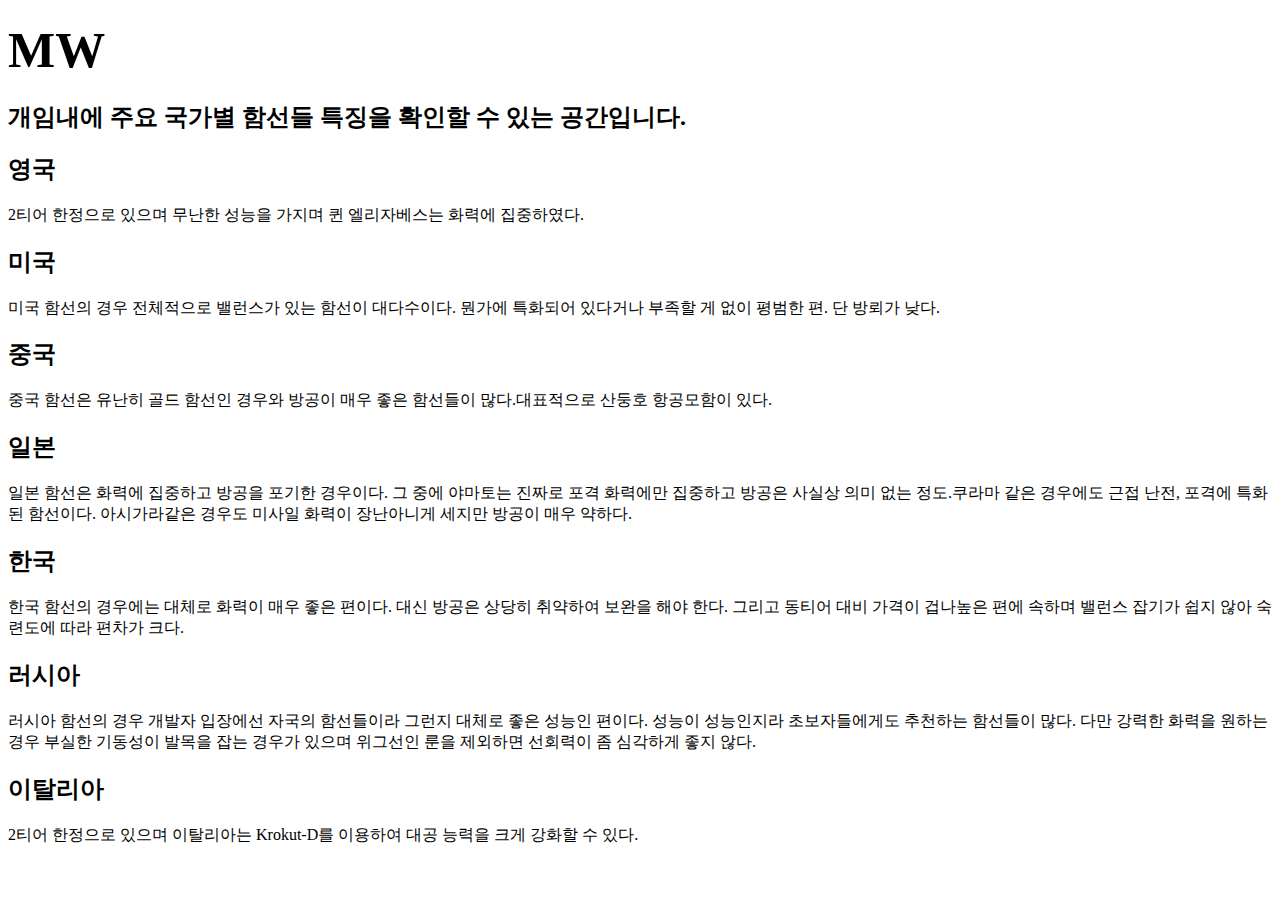
<file: country.html>
<!DOCTYPE html>
<html lang="en">
<head>
    <meta charset="UTF-8">
    <meta http-equiv="X-UA-Compatible" content="IE=edge">
    <meta name="viewport" content="width=device-width, initial-scale=1.0">
    <title>Document</title>
    <style>
        .con{
            color:black;
            text-decoration-line: none;
            font-size:50px;
        }
    </style>
</head>
<body>
    <h1><a class="con" href="index.html">MW</a></h1>
    <h2>개임내에 주요 국가별 함선들 특징을 확인할 수 있는 공간입니다.</h2>
    <h2>영국</h2>
    <p>2티어 한정으로 있으며 무난한 성능을 가지며 퀸 엘리자베스는 화력에 집중하였다.</p>
    <h2>미국</h2>
    <p>미국 함선의 경우 전체적으로 밸런스가 있는 함선이 대다수이다. 뭔가에 특화되어 있다거나 부족할 게 없이 평범한 편. 단 방뢰가 낮다.</p>
    <h2>중국</h2>
    <p>중국 함선은 유난히 골드 함선인 경우와 방공이 매우 좋은 함선들이 많다.대표적으로 산둥호 항공모함이 있다.</p>
    <h2>일본</h2>
    <p>일본 함선은 화력에 집중하고 방공을 포기한 경우이다. 그 중에 야마토는 진짜로 포격 화력에만 집중하고 방공은 사실상 의미 없는 정도.쿠라마 같은 경우에도 근접 난전, 포격에 특화된 함선이다. 아시가라같은 경우도 미사일 화력이 장난아니게 세지만 방공이 매우 약하다.</p>
    <h2>한국</h2>
    <p>한국 함선의 경우에는 대체로 화력이 매우 좋은 편이다. 대신 방공은 상당히 취약하여 보완을 해야 한다. 그리고 동티어 대비 가격이 겁나높은 편에 속하며 밸런스 잡기가 쉽지 않아 숙련도에 따라 편차가 크다.</p>
    <h2>러시아</h2>
    <p>러시아 함선의 경우 개발자 입장에선 자국의 함선들이라 그런지 대체로 좋은 성능인 편이다. 성능이 성능인지라 초보자들에게도 추천하는 함선들이 많다. 다만 강력한 화력을 원하는 경우 부실한 기동성이 발목을 잡는 경우가 있으며 위그선인 룬을 제외하면 선회력이 좀 심각하게 좋지 않다.</p>
    <h2>이탈리아</h2>
    <p>2티어 한정으로 있으며 이탈리아는 Krokut-D를 이용하여 대공 능력을 크게 강화할 수 있다.</p>
</body>
</html>
</file>
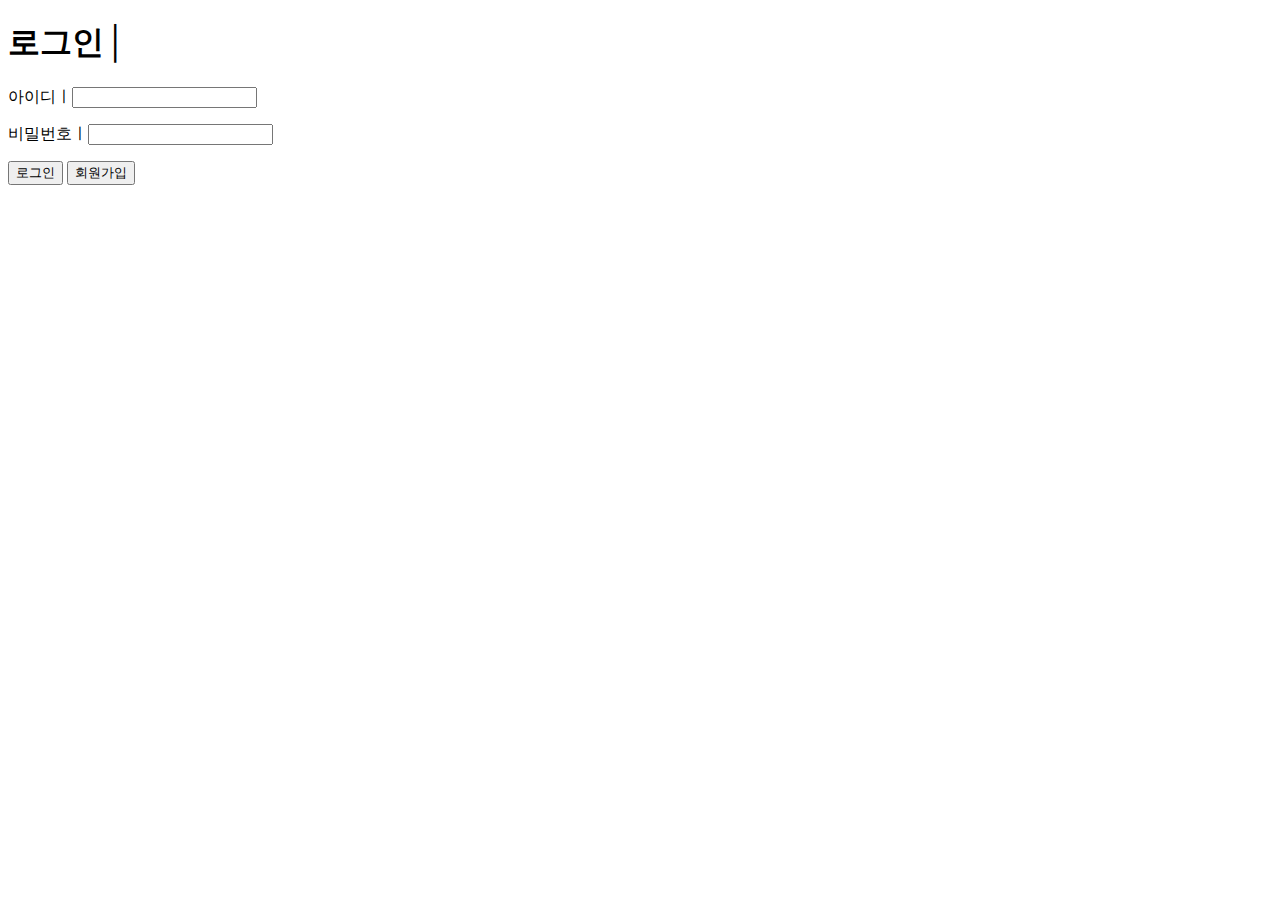
<file: err_id.html>
<!DOCTYPE html>
<html lang="en">
<head>
    <meta charset="UTF-8">
    <meta http-equiv="X-UA-Compatible" content="IE=edge">
    <meta name="viewport" content="width=device-width, initial-scale=1.0">
    <title>Document</title>
</head>
<body>
    <script>
        alert("아이디를 입력하세요.");
        location.href="./login.html";
    </script>
</body>
</html>
</file>
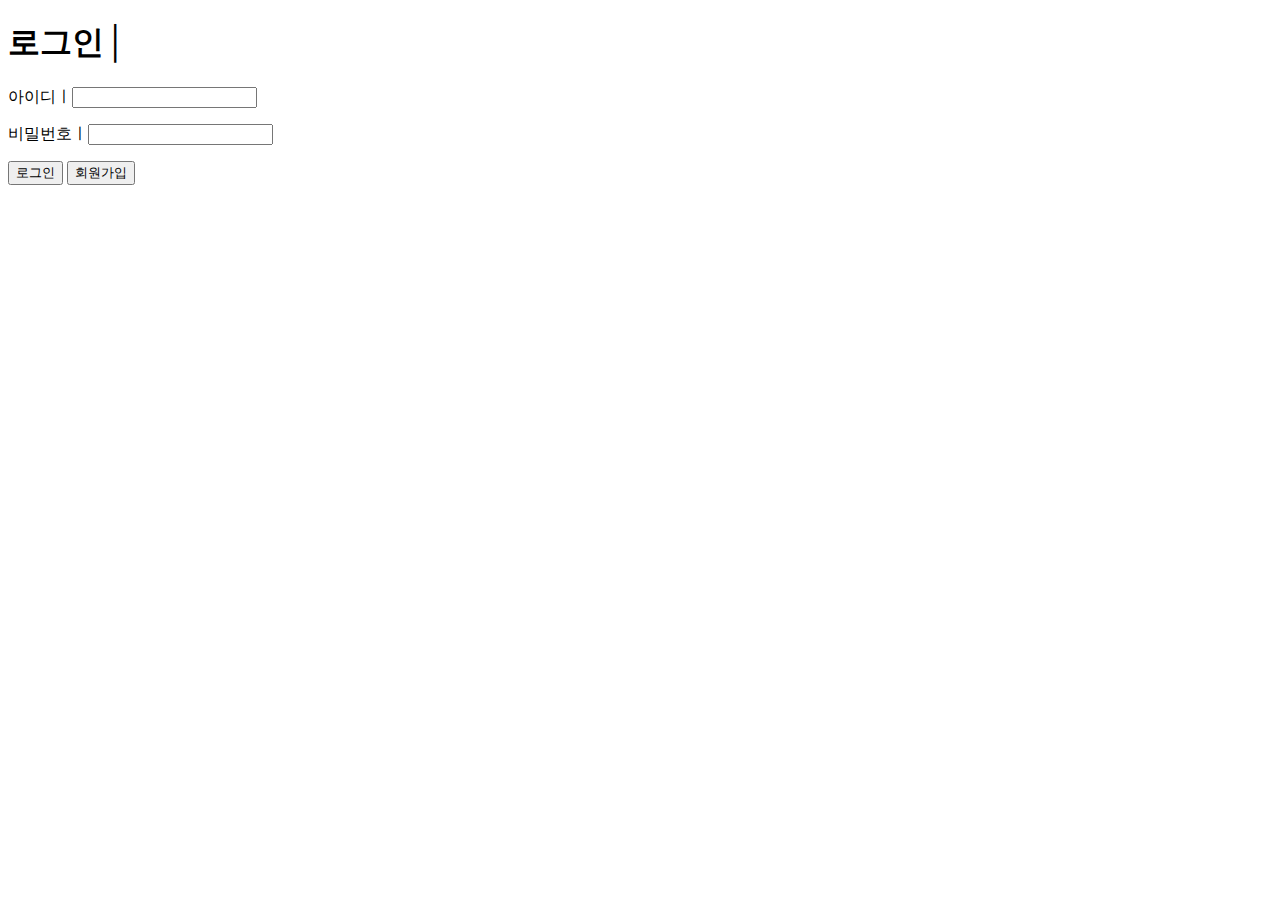
<file: err_pw.html>
<!DOCTYPE html>
<html lang="en">
<head>
    <meta charset="UTF-8">
    <meta http-equiv="X-UA-Compatible" content="IE=edge">
    <meta name="viewport" content="width=device-width, initial-scale=1.0">
    <title>Document</title>
</head>
<body>
    <script>
        alert("비밀번호를 입력하세요.");
        location.href="./login.html";
    </script>
</body>
</html>
</file>
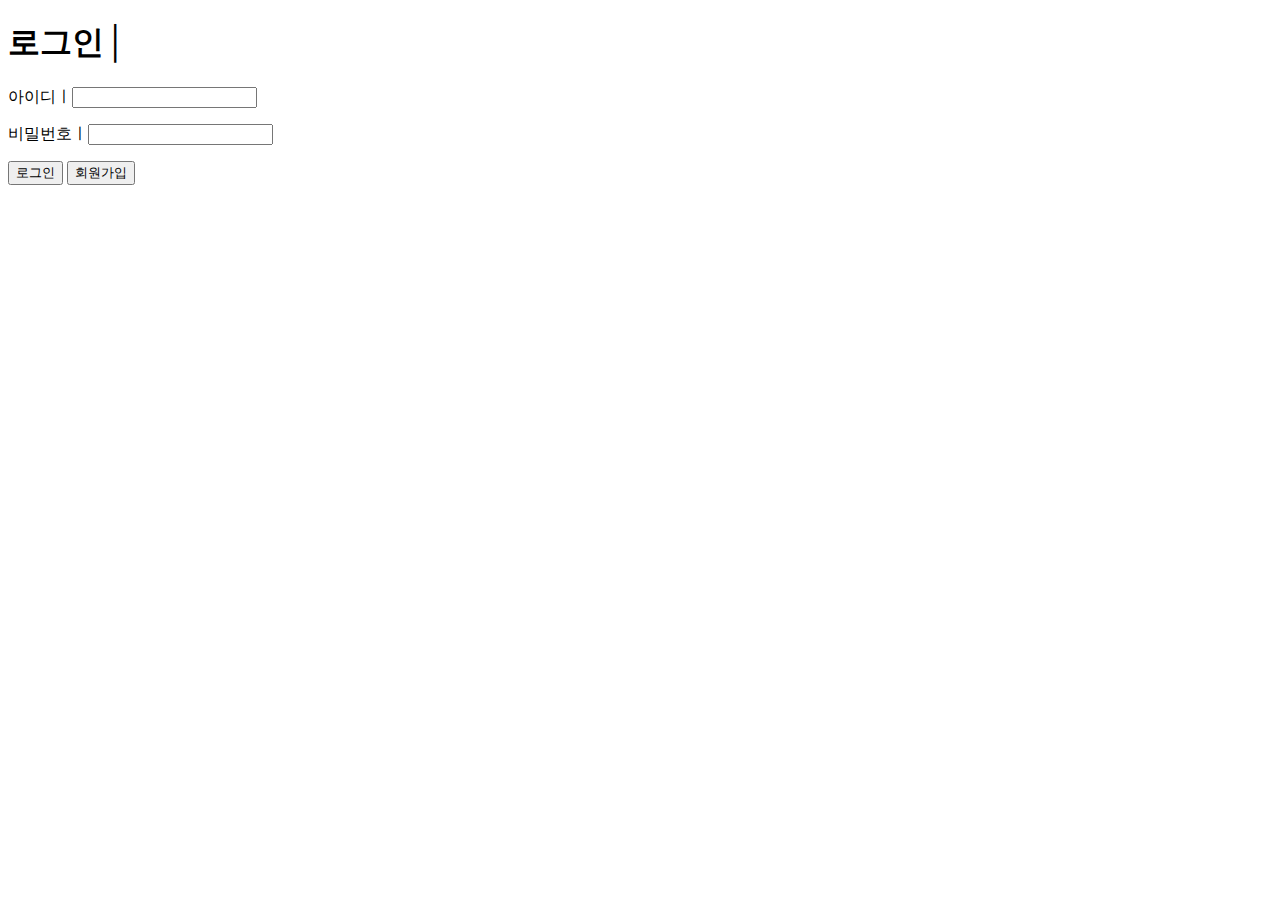
<file: login.html>
<!DOCTYPE html>
<html lang="en">
<head>
	<meta charset="UTF-8">
	<meta http-equiv="X-UA-Compatible" content="IE=edge">
	<meta name="viewport" content="width=device-width, initial-scale=1.0">
	<title>회원가입</title>
	<style>
		
	</style>
</head>
<body>
    <form action="/login.php" method="POST">
        <div id="subtitle">
            <h1 style="color: black;">로그인│</h1>
        </div>
        <p>아이디ㅣ<input type="text" name="id" id="id" /></p>
        <p>비밀번호ㅣ<input type="text" name="pw" id="pw" style="-webkit-text-security: disc;" /></p>
        <p id="bt">
            <input type="submit" id="logu" value="로그인" />
            <a href="register.html"><input type="button" id="logu" value="회원가입" onclick="Register()" /></a>
        </p>
    </form> 

    <script>

    </script>
</body>
</html>
</file>
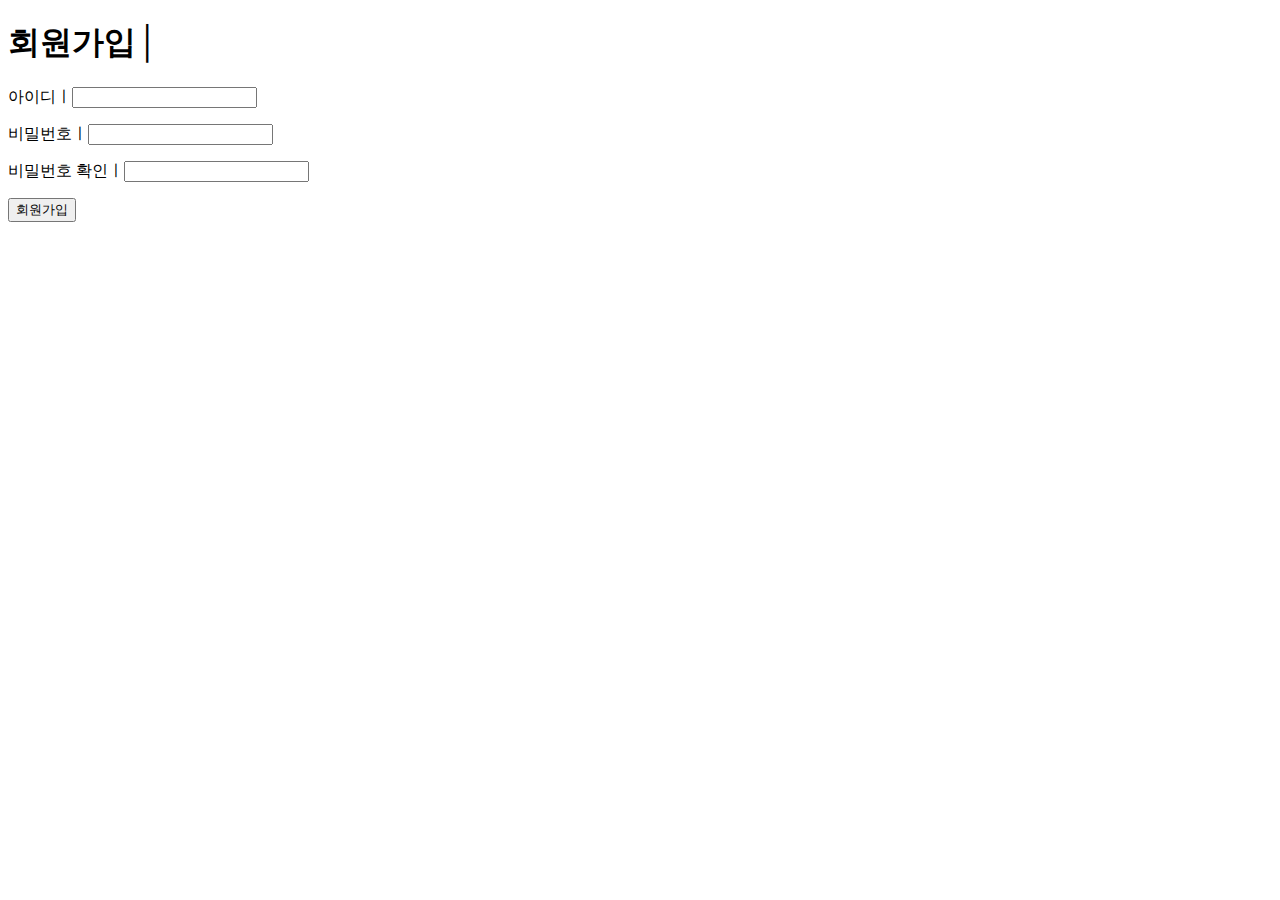
<file: register.html>
<!DOCTYPE html>
<html lang="en">
<head>
	<meta charset="UTF-8">
	<meta http-equiv="X-UA-Compatible" content="IE=edge">
	<meta name="viewport" content="width=device-width, initial-scale=1.0">
	<title>회원가입</title>
	<style>
		
	</style>
</head>
<body>
    <form action="../register.php" method="POST">
        <div id="subtitle">
            <h1 style="color: black;">회원가입│</h1>
        </div>
        <p>아이디ㅣ<input type="text" name="id" id="id" /></p>
        <p>비밀번호ㅣ<input type="text" name="pw" id="pw" style="-webkit-text-security: disc;" /></p>
        <p>비밀번호 확인ㅣ<input type="text" name="pwr" id="pwr" style="-webkit-text-security: disc;" /></p>
        <p id="bt">
            <input type="submit" id="logu" value="회원가입" />
        </p>
    </form> 
</body>
</html>
</file>
